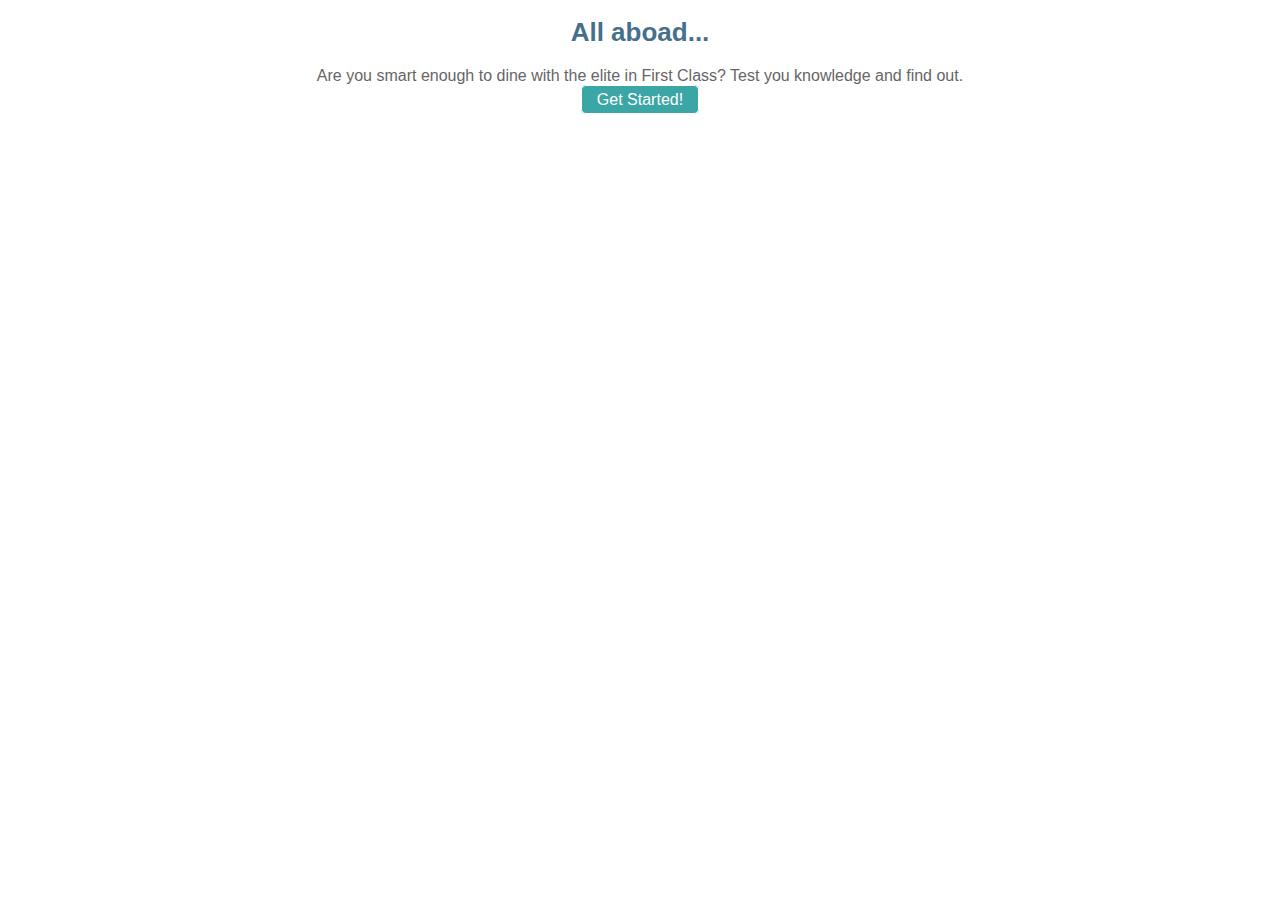
<file: plugins/slickquiz/index.html>
<!DOCTYPE html>
<html>
    <head>
        <meta content="text/html; charset=utf-8" http-equiv="content-type">

        <title>SlickQuiz Demo</title>

        <link href="css/reset.css" media="screen" rel="stylesheet" type="text/css">
        <link href="css/slickQuiz.css" media="screen" rel="stylesheet" type="text/css">
        <link href="css/master.css" media="screen" rel="stylesheet" type="text/css">
    </head>

    <div id="slickQuiz">
        <h1 class="quizName">Testing</h1>

        <div class="quizArea">
            <div class="quizHeader">
                <!-- where the quiz main copy goes -->

                <a class="button startQuiz" href="#">Get Started!</a>
            </div>

            <!-- where the quiz gets built -->
        </div>

        <div class="quizResults">
            <h3 class="quizScore">You Scored: <span><!-- where the quiz score goes --></span></h3>

            <h3 class="quizLevel"><strong>Ranking:</strong> <span><!-- where the quiz ranking level goes --></span></h3>

            <div class="quizResultsCopy">
                <!-- where the quiz result copy goes -->
            </div>
        </div>

        <script src="js/jquery.js"></script>
        <script src="js/slickQuiz-config.js"></script>
        <script src="js/slickQuiz.js"></script>
        <script src="js/master.js"></script>
    </body>
</html>
</file>
<file: plugins/slickquiz/css/master.css>
/* QUIZ STYLES */
/* Styles to prettify the quiz page */


body {
    margin: 0 auto;
    background: #fff;
    padding: 20px;
    font-family: Trebuchet, Arial,Helvetica,sans-serif;
    font-size: 16px;
    color: #353535;
    line-height: 1.5em;
}

h1,h2,h3,h4,h5,h6 {font-weight: bold;}

h1 {
    font-size: 26px;
    margin: 0 0 20px;
    color: #0C4569;
    text-align: center;
}
h2 {
    font-size: 22px;
    margin: 15px 0;
}
h3 {
    font-size: 18px;
    margin: 15px 0 10px;
}
h4 {
    font-size: 16px;
    margin: 10px 0;
}
h5 {
    font-size: 14px;
    margin: 10px 0 5px;
}
h6 {
    font-size: 12px;
    margin: 5px 0;
}

strong { font-weight: bold; }
em { font-style: italic; }
ul { list-style-type: circle; }
ol { list-style-type: decimal; }
ol li { list-style-type: decimal; margin-left: 20px; }

.button {
    width: auto;
    padding: 5px 15px;
    color:#ffffff;
    background-color:darkcyan;
    border: 1px solid #fff;
    -webkit-border-radius: 5px;
    -moz-border-radius: 5px;
    border-radius: 5px;
	text-decoration: none;
}
.button:hover {
    background-color:darkslategray;
}

.startQuiz {
    margin-top: 40px;
}

.tryAgain {
    float: none;
    margin: 20px 0;
}

/* clearfix */
.quizArea, .quizResults {
    zoom: 1;
}
.quizArea:before, .quizArea:after, .quizResults:before, .quizResults:after {
    content: "\0020";
    display: block;
    height: 0;
    visibility: hidden;
    font-size: 0;
}
.quizArea:after, .quizResults:after {
    clear: both;
}

.questionCount {
    font-size: 14px;
    font-style: italic;
}
.questionCount span {
    font-weight: bold;
}

ol.questions {
    margin-top: 20px;
    margin-left: 0;
}
ol.questions li {
    margin-left: 0;
}

ul.answers {
    margin-left: 20px;
    margin-bottom: 20px;
}

ul.responses li {
    margin: 10px 20px 20px;
}
ul.responses li p span {
    display: block;
    font-weight: bold;
    font-size: 18px;
}
.complete ul.answers li.correct, ul.responses li.correct p span {
    color: #6C9F2E;
}
ul.responses li.incorrect p span {
    color: #B5121B;
}

.quizResults h3 {
    margin: 0;
}
.quizResults h3 span {
    font-weight: normal;
    font-style: italic;
}
.quizResultsCopy {
    clear: both;
    margin-top: 20px;
}
</file>
<file: plugins/slickquiz/css/slickQuiz.css>
/* BASE QUIZ STYLES */
/* These styles ensure that the necessary elements are hidden for toggling */

/* DO NOT EDIT UNLESS YOU KNOW WHAT YOU ARE DOING!! */

.startQuiz,
.nextQuestion,
.backToQuestion,
.questions li.question,
.questions li.question .responses,
.questions li.question .responses .correct,
.questions li.question .responses .incorrect,
.quizResults {
    display: none;
}

/* If response messages are disabled or only shown on quiz completion,
   nextQuestion button IS checkAnswer button - so it must be displayed */
.nextQuestion.checkAnswer {
    display: block;
}

ol.questions,
ul.answers,
ul.responses,
ol.questions li,
ul.answers li,
ul.responses li {
    list-style-type: none;
}

/* Accessibility */
.quizName span:first-child {
    border: 0;
    clip: rect(0 0 0 0);
    height: 1px;
    margin: -1px;
    overflow: hidden;
    padding: 0;
    position: absolute;
    width: 1px;
}
</file>
